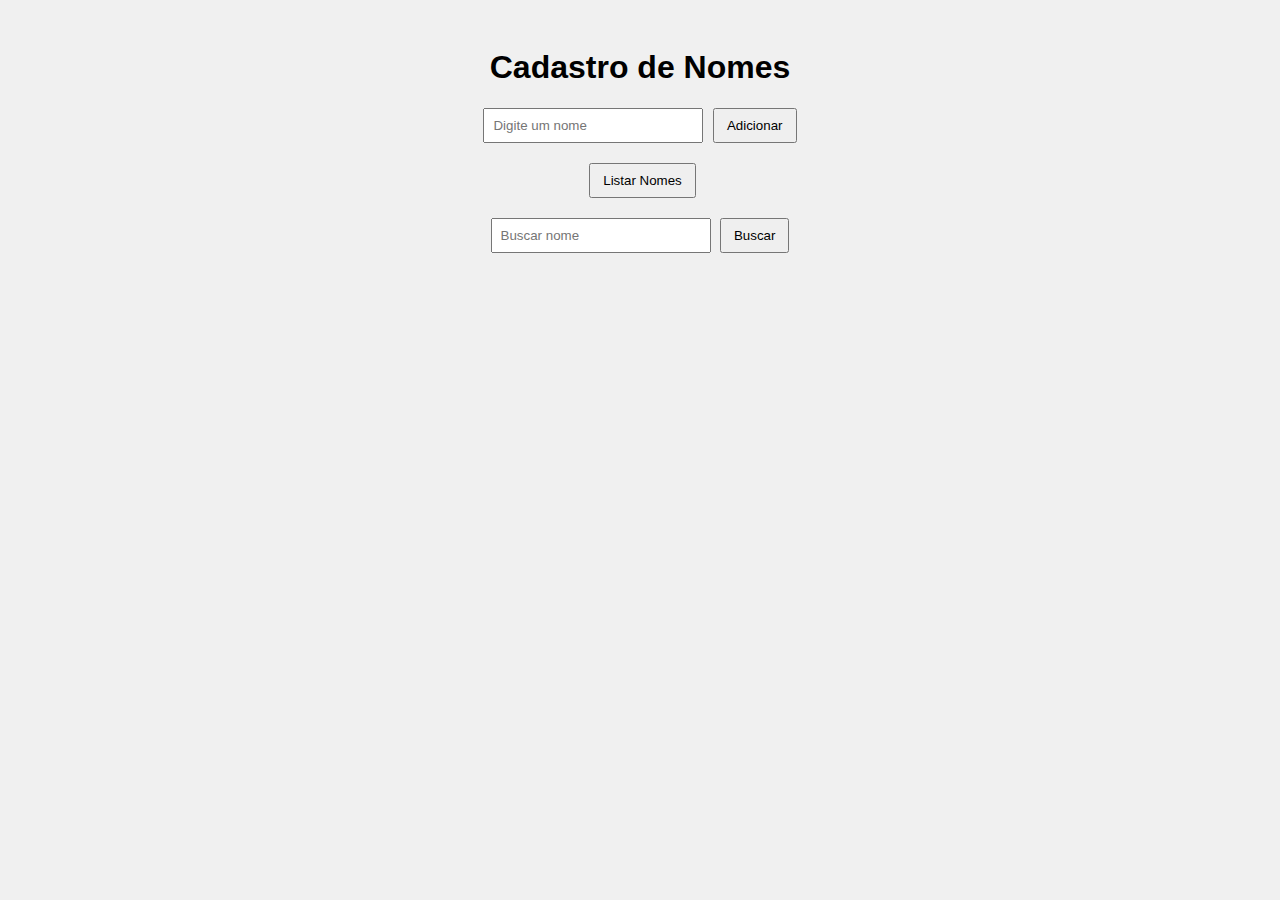
<file: Lista de Exercícios - 3/index.html>
<!DOCTYPE html>
<html lang="pt-br">
<head>
  <meta charset="UTF-8" />
  <meta name="viewport" content="width=device-width, initial-scale=1.0" />
  <title>Lista de Nomes</title>
  <link rel="stylesheet" href="style.css" />
</head>
<body>

  <h1>Cadastro de Nomes</h1>

  <div class="bloco">
    <input type="text" id="nomeInput" placeholder="Digite um nome" />
    <button onclick="adicionarNome()">Adicionar</button>
  </div>

  <div class="bloco">
    <button onclick="listarNomes()">Listar Nomes</button>
    <ul id="listaNomes"></ul>
  </div>

  <div class="bloco">
    <input type="text" id="buscarInput" placeholder="Buscar nome" />
    <button onclick="buscarNome()">Buscar</button>
    <p id="resultadoBusca"></p>
  </div>

  <script src="script.js"></script>
</body>
</html>
</file>
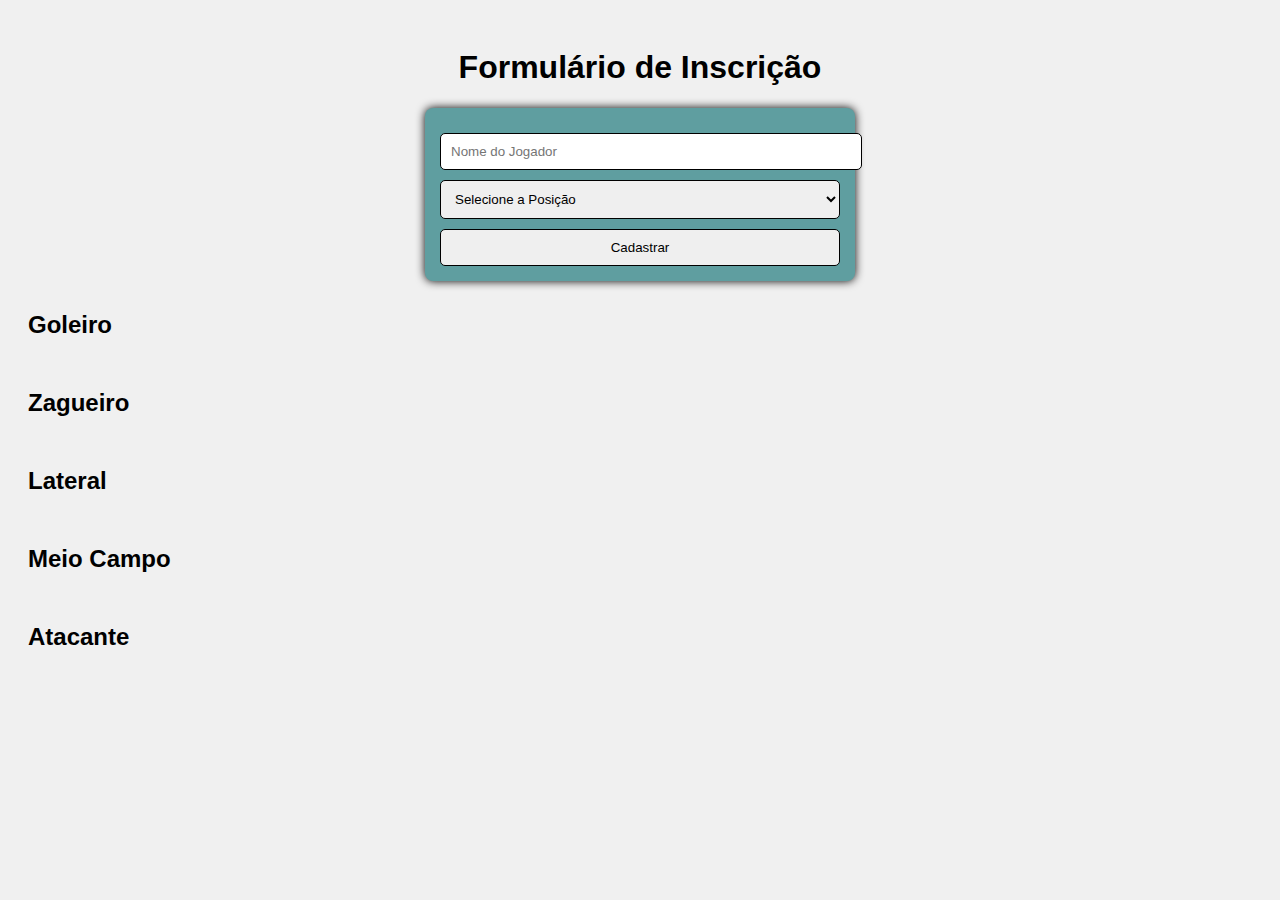
<file: Lista de Exercícios - 4/index.html>
<!DOCTYPE html>
<html lang="pt-BR">
<head>
  <meta charset="UTF-8" />
  <meta name="viewport" content="width=device-width, initial-scale=1.0"/>
  <title>Cadastro de Jogadores</title>
  <link rel="stylesheet" href="style.css" />
</head>
<body>
  <h1>Formulário de Inscrição</h1>

  <form onsubmit="cadastrarJogador(); return false;">
    <input type="text" id="inputNome" placeholder="Nome do Jogador" required />
    
    <select id="inputPosicao" required>
      <option value="">Selecione a Posição</option>
      <option value="Goleiro">Goleiro</option>
      <option value="Zagueiro">Zagueiro</option>
      <option value="Lateral">Lateral</option>
      <option value="Meio Campo">Meio Campo</option>
      <option value="Atacante">Atacante</option>
    </select>

    <button type="submit">Cadastrar</button>
  </form>

  <div id="jogadores">
    <div class="posicao-section" id="Goleiro">
      <h2>Goleiro</h2>
      <div class="cards"></div>
    </div>
    <div class="posicao-section" id="Zagueiro">
      <h2>Zagueiro</h2>
      <div class="cards"></div>
    </div>
    <div class="posicao-section" id="Lateral">
      <h2>Lateral</h2>
      <div class="cards"></div>
    </div>
    <div class="posicao-section" id="Meio Campo">
      <h2>Meio Campo</h2>
      <div class="cards"></div>
    </div>
    <div class="posicao-section" id="Atacante">
      <h2>Atacante</h2>
      <div class="cards"></div>
    </div>
  </div>

  <script src="script.js"></script>
</body>
</html>
</file>
<file: Lista de Exercícios - 3/style.css>
body {
  font-family: Arial, sans-serif;
  text-align: center;
  padding: 20px;
  background-color: #f0f0f0;
}

.bloco {
  margin: 20px 0;
}

input {
  padding: 8px;
  width: 200px;
}

button {
  padding: 8px 12px;
  margin-left: 5px;
  cursor: pointer;
}

ul {
  list-style: none;
  padding: 0;
}

li {
  background-color: white;
  margin: 5px auto;
  padding: 8px;
  width: 220px;
  border-radius: 4px;
  box-shadow: 0 0 5px #ccc;
}
</file>
<file: Lista de Exercícios - 4/style.css>
body {
  font-family: Arial, sans-serif;
  background: #f0f0f0;
  padding: 20px;
}

h1 {
  text-align: center;
}

form {
  background: cadetblue;
  padding: 15px;
  border-radius: 8px;
  box-shadow: 0 0 10px;
  max-width: 400px;
  margin: 0 auto 30px;
}

form input, form select, form button {
  width: 100%;
  padding: 10px;
  margin-top: 10px;
  border-radius: 5px;
  border: 1px solid;
}

.posicao-section {
  margin-bottom: 30px;
}

.cards {
  display: flex;
  flex-wrap: wrap;
  gap: 10px;
  margin-top: 10px;
}

.card-jogador {
  background: rgb(0, 255, 102);
  padding: 10px;
  border-radius: 8px;
  box-shadow: 0 0 5px;
  width: 150px;
  text-align: center;
}
</file>
